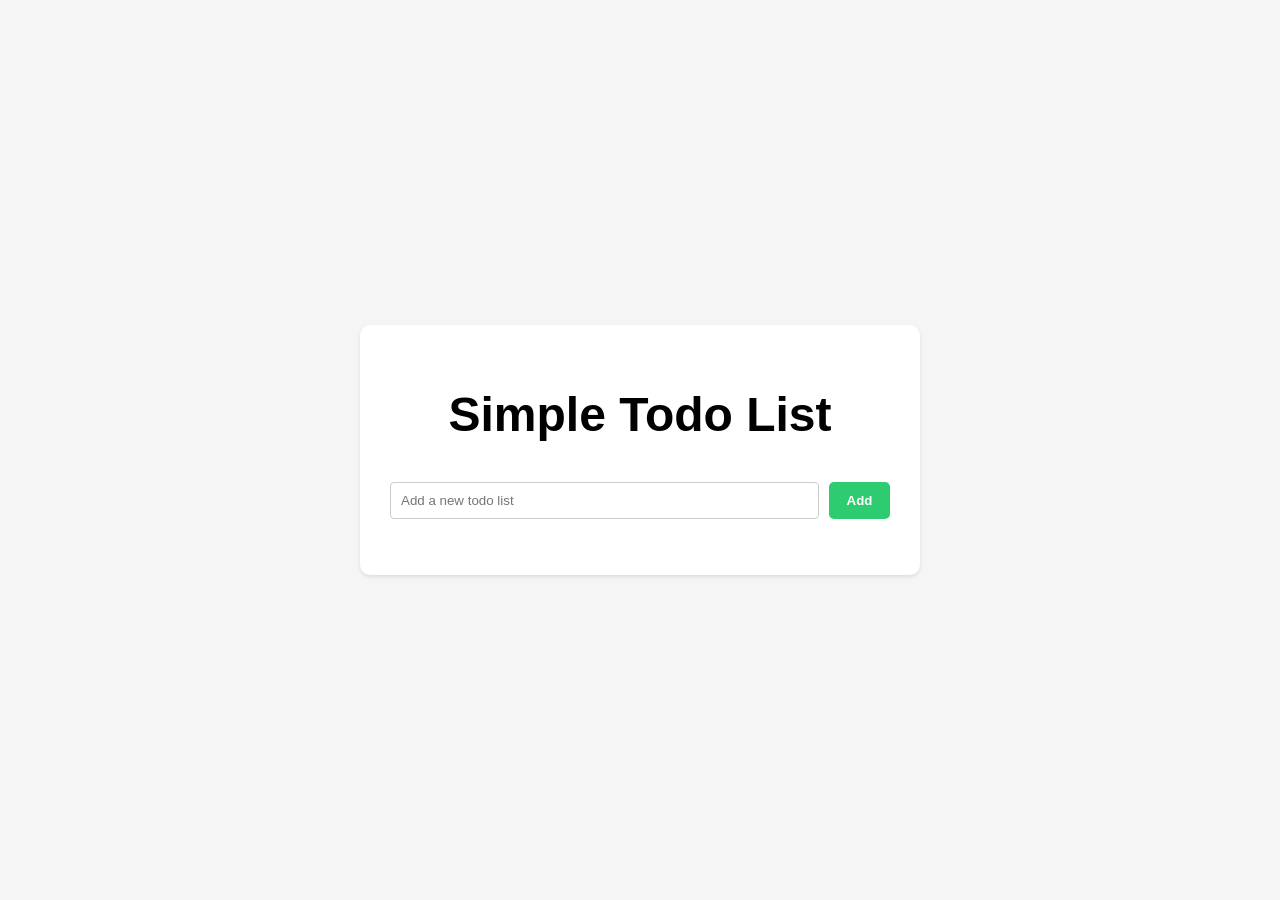
<file: serverless_code/index.html>
<html lang="en">
<head>
  <meta charset="UTF-8">
  <meta name="viewport" content="width=device-width, initial-scale=1.0">
  <link rel="icon" href="./images/cj-olivenetworks.png" type="image/png">
  <title>Serverless Application</title>
  <link rel="stylesheet" href="./css/style.css">
</head>
<body>
  <div class="container">
    <h1>Simple Todo List</h1>
    <div class="flex-container">
        <input type="text" id="todoInput" placeholder="Add a new todo list">
        <button id="addBtn">Add</button>
    </div>
    <script src="./src/script.js"></script>
    <ul id="todoList"></ul>
  </div>
</body>
</html>
</file>
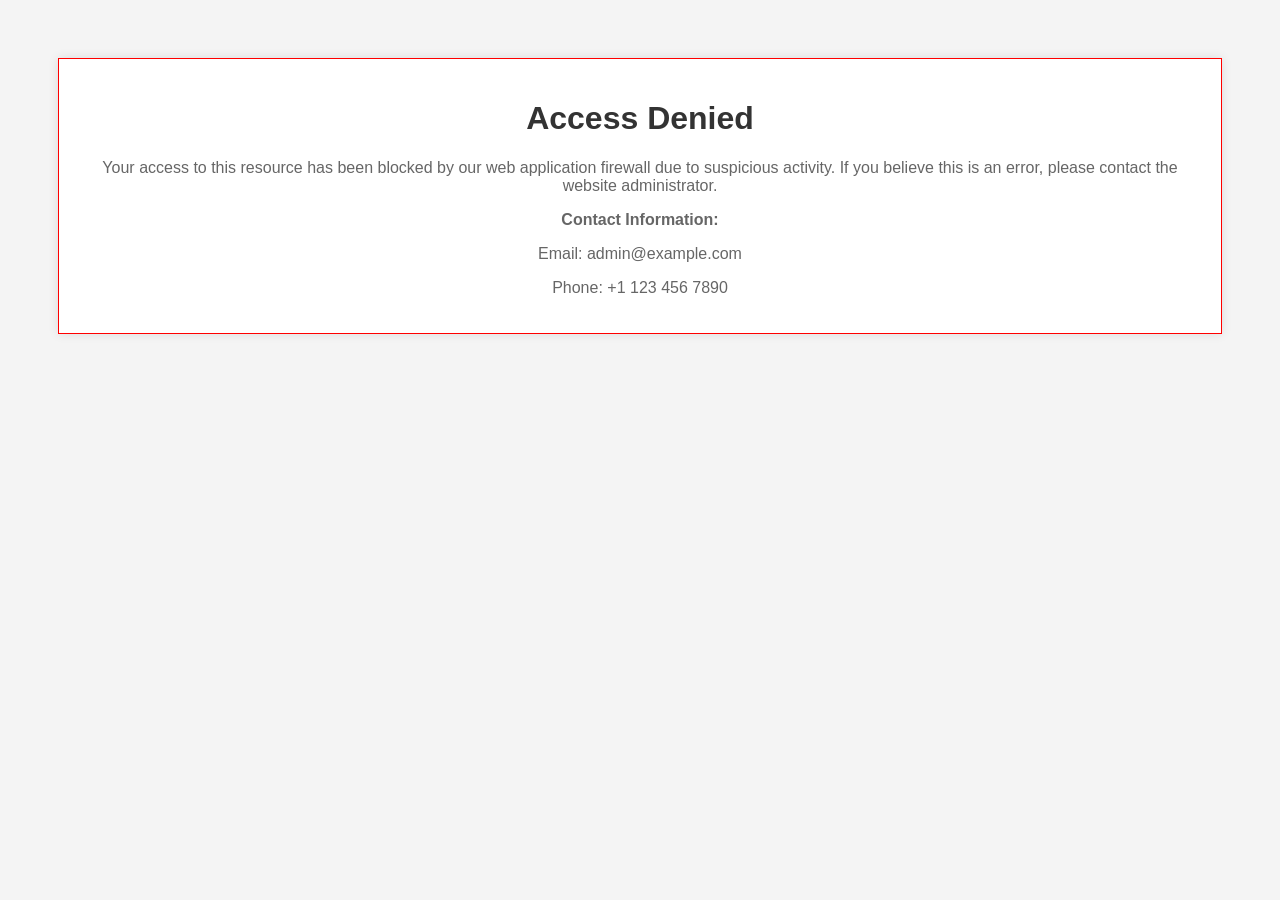
<file: support_files/access_denied.html>
<!DOCTYPE html>
<html>
<head>
<title>Access Denied</title>
<style>
    body {
        background-color: #f4f4f4;
        text-align: center;
        padding: 50px;
        font-family: "Helvetica", sans-serif;
    }

    .warning {
        color: #ff0000;
        background-color: #fff;
        display: inline-block;
        padding: 20px;
        border: 1px solid #ff0000;
        box-shadow: 0 0 10px rgba(0,0,0,0.1);
    }

    h1 {
        color: #333;
    }

    p {
        color: #666;
    }
</style>
</head>
<body>

<div class="warning">
    <h1>Access Denied</h1>
    <p>Your access to this resource has been blocked by our web application firewall due to suspicious activity. If you believe this is an error, please contact the website administrator.</p>
    <p><b>Contact Information:</b></p>
    <p>Email: admin@example.com</p>
    <p>Phone: +1 123 456 7890</p>
</div>

</body>
</html>
</file>
<file: serverless_code/css/style.css>
body {
    font-family: 'Arial', sans-serif;
    background-color: #f5f5f5;
    display: flex;
    justify-content: center;
      /* ... */
    align-items: center;
    height: 100vh;
    margin: 0;
  }
  
  .container {
    background-color: #fff;
    margin: 0 auto;
    padding: 30px;
    border-radius: 10px;
    box-shadow: 0 2px 4px rgba(0, 0, 0, 0.1);
    max-width: 500px;
    width: 100%;
  }

  .flex-container {
    display: flex;
  }
  
  h1 {
    text-align: center;
    font-size: 3rem;
    margin-bottom: 40px;
  }
  
  #todoInput {
    width: 100%;
    padding: 10px;
    border: 1px solid #ccc;
    border-radius: 4px;
    margin-bottom: 10px;
  }

  #todoList{
    padding-left: 0;
  }


  #addBtn {
    width: 70px;
    height: 37px;
    padding: 5px;;
    background-color: #2ecc71;
    color: #fff;
    border: none;
    border-radius: 5px;
    cursor: pointer;
    font-weight: bold;
    margin-left: 10px;
  }
  
  #addBtn:hover {
    background-color: #0056b3;
  }
  
  li {
     /* ... */
    list-style: none;
    background-color: #f5f5f5;
    padding: 10px;
    margin: 0;
    margin-bottom: 10px;
    border-radius: 10px;
    display: flex;
    justify-content: space-between;
    align-items: center;
  }
  
  li.complete {
    text-decoration: line-through;
    color: #999;
  }
  
  button.deleteBtn {
    background-color: #ff5a5a;
    color: #fff;
    border: none;
    border-radius: 4px;
    padding: 5px;
    cursor: pointer;
  }
  
  button.deleteBtn:hover {
    background-color: #cc4949;
  }
</file>
